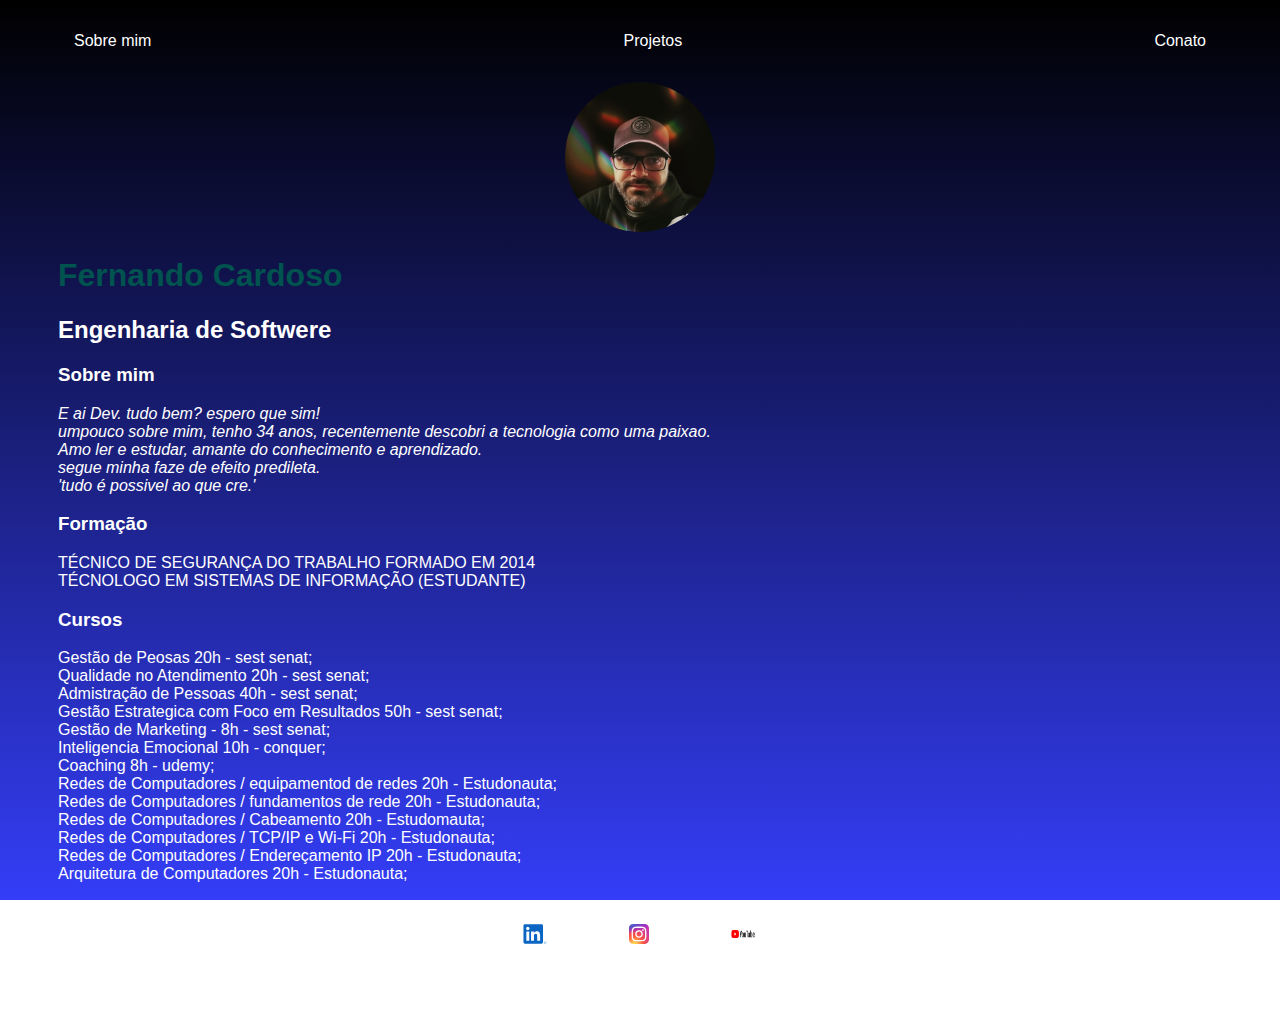
<file: index.html>
<!DOCTYPE html>
<html lang="en">
<head>
    <meta charset="UTF-8">
    <meta http-equiv="X-UA-Compatible" content="IE=edge">
    <meta name="viewport" content="width=device-width, initial-scale=1.0">
    <title>Fernando cardoso</title>
    <link rel="stylesheet" href="index.css">
    <link rel="shortcut icon" href="favicon.ico" type="image/x-icon">
  
<body>
    <div class="container">
        <nav>
            <ul>
                <li>
                    <a href="sobre mim.html">Sobre mim</a>
                </li>
                <li>
                    <a href="project.html">Projetos</a>
                </li>
                <li>
                    <a href="contact.html">Conato</a>
                </li>
            </ul>
        </nav>
        <head>
            <div  class="center">
                <img src="./img/cardoso.jpg">
            </div>
            <h1>Fernando Cardoso</h1>
            <h2>Engenharia de Softwere</h2>
        </head>
        <main>
            <section>
                <h3>Sobre mim</h3>
                <p>
                    <i>
                        E ai Dev. tudo bem? espero que sim! <BR>
                        umpouco sobre mim, tenho 34 anos, recentemente descobri a tecnologia como uma paixao. <BR>
                        Amo ler e estudar, amante do conhecimento e aprendizado. <BR>
                        segue minha faze de efeito predileta. <BR>
                        'tudo é possivel ao que cre.' <BR>
                    </i>
                </p>
            </section>
            <section>
                <h3>Formação</h3>
                <p>
                    TÉCNICO DE SEGURANÇA DO TRABALHO FORMADO EM 2014<br>  
                    TÉCNOLOGO EM SISTEMAS DE INFORMAÇÃO (ESTUDANTE) <br>
                    
                </p>
            </section>
            <section>
                <h3>Cursos</h3>
                   <p>
                      Gestão de Peosas 20h - sest senat; <br>
                           Qualidade no Atendimento 20h - sest senat; <br>
                           Admistração de Pessoas 40h - sest senat; <br>
                           Gestão Estrategica com Foco em Resultados 50h - sest senat; <br>
                           Gestão de Marketing - 8h - sest senat; <br>
                          Inteligencia Emocional 10h - conquer; <br>
                           Coaching 8h - udemy; <br>
                          Redes de Computadores / equipamentod de redes 20h - Estudonauta; <br>
                           Redes de Computadores / fundamentos de rede 20h -  Estudonauta; <br>
                          Redes de Computadores / Cabeamento 20h - Estudomauta; <br>
                           Redes de Computadores / TCP/IP e Wi-Fi 20h - Estudonauta; <br>
                           Redes de Computadores / Endereçamento IP 20h - Estudonauta; <br>
                           Arquitetura de Computadores 20h - Estudonauta; <br>
                     </p>
                
                
            </section>
        </main>
        <footer>
            <a href="https://www.linkedin.com/in/fernando-cardoso-283a69147/" target="_blank" rel="noopener noreferrer">
                <img src="./img/LinkedIn.svg">
                <p>Linkedin</p>
            </a>
            <a href="https://www.instagram.com/mindiset.positivo/" target="_blank" rel="noopener noreferrer">
                <img src="./img/Instagram-Logo.wine.svg">
                <p>Instagran</p>
            </a>
            <a href=https://www.youtube.com/watch?v=uhtvn4pIS8c target="_blank" rel="noopener noreferrer">
                <img src="img/escrita you tube.png">
                <p>You tube</p>
            </a>
        </footer>
    </div>
    
</body>
</html>
</file>
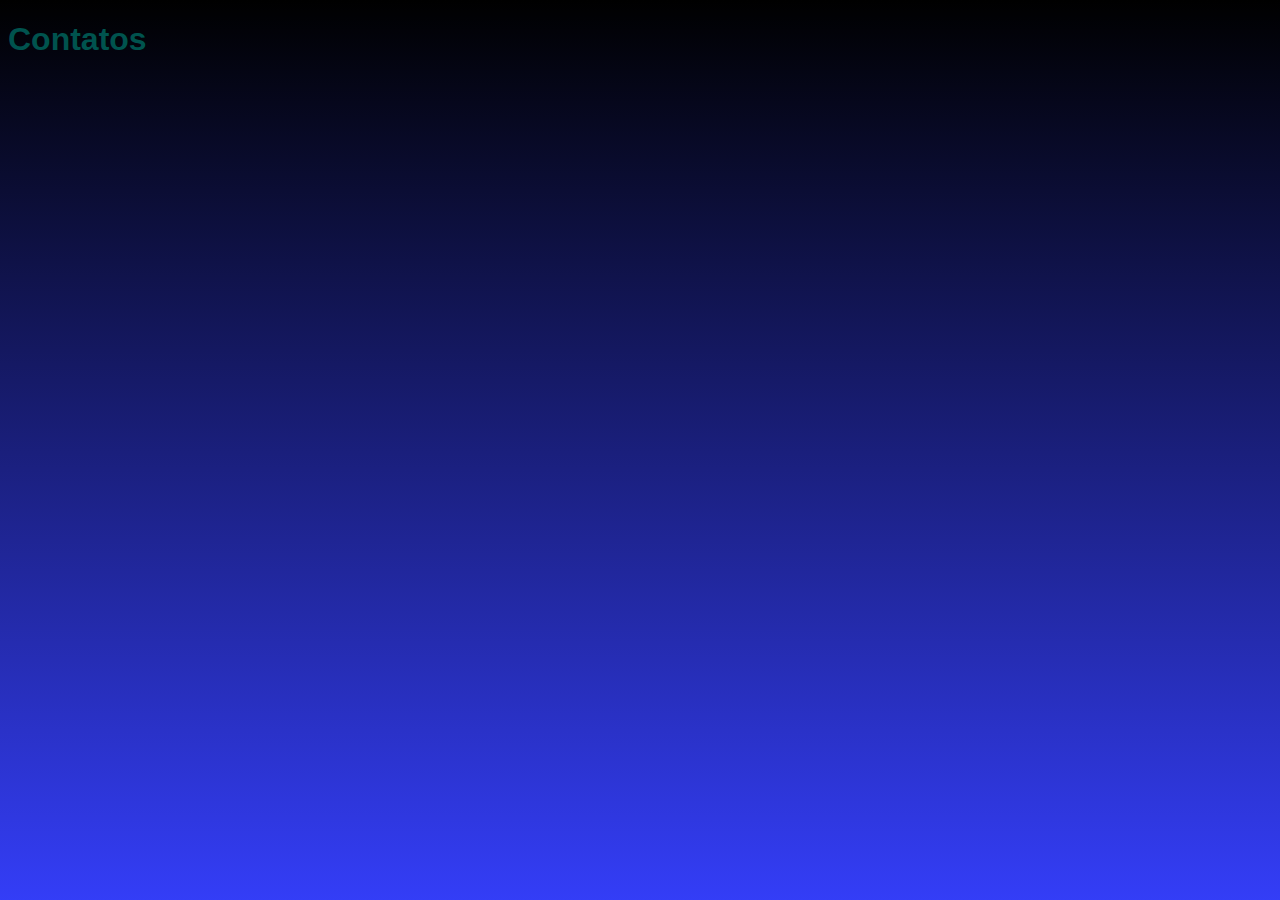
<file: contact.html>
<!DOCTYPE html>
<html lang="pt-br">
<head>
    <meta charset="UTF-8">
    <meta http-equiv="X-UA-Compatible" content="IE=edge">
    <meta name="viewport" content="width=device-width, initial-scale=1.0">
    <title>Contatos</title>
    <link rel="shortcut icon" href="favicon.ico" type="image/x-icon">
    <link rel="stylesheet" href="index.css">
</head>
<body>
    <h1>Contatos</h1>
</body>
</html>
</file>
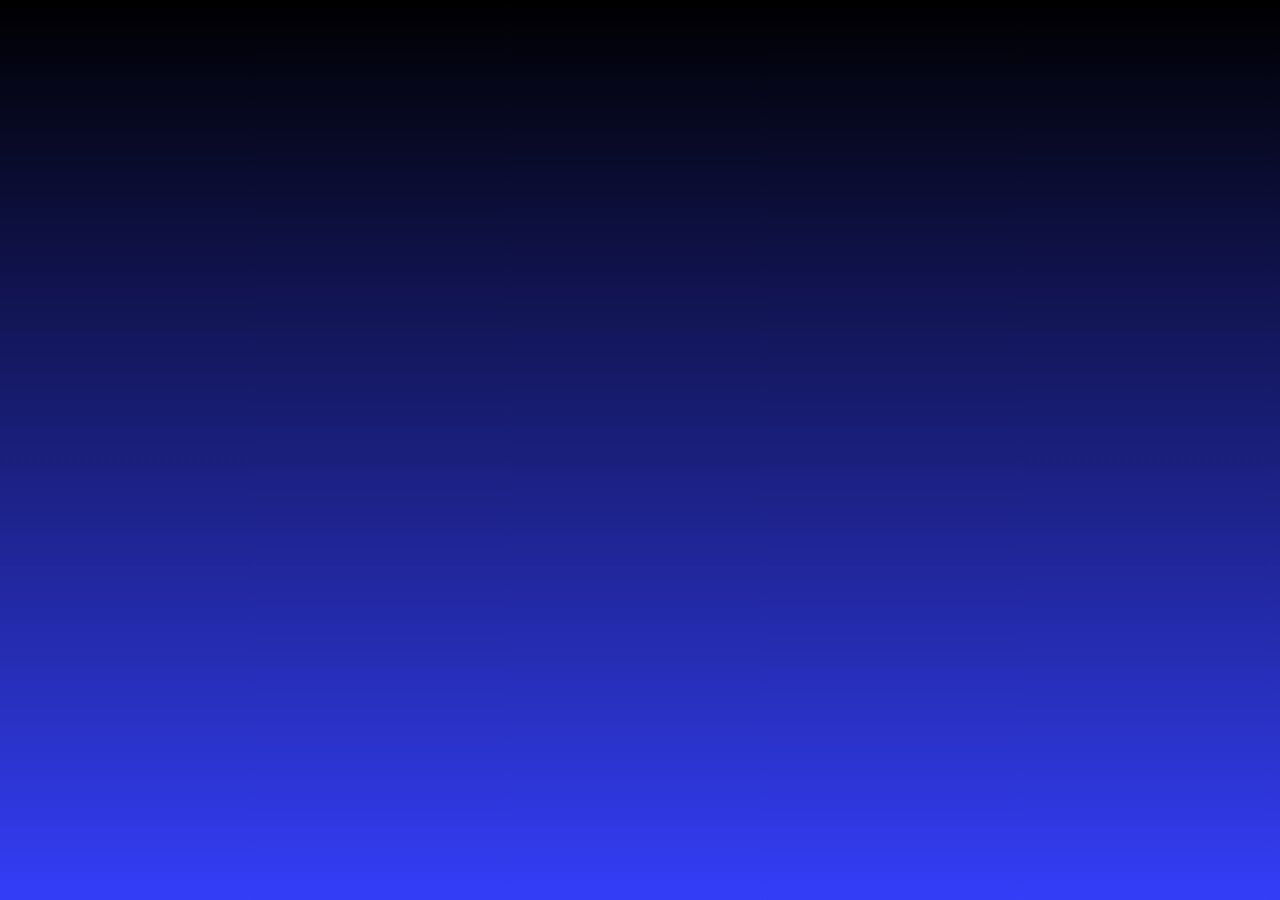
<file: project.html>
<!DOCTYPE html>
<html lang="pt-br">
<head>
    <meta charset="UTF-8">
    <meta http-equiv="X-UA-Compatible" content="IE=edge">
    <meta name="viewport" content="width=device-width, initial-scale=1.0">
    <title>Projetos</title>
    <link rel="shortcut icon" href="favicon.ico" type="image/x-icon">
    <link rel="stylesheet" href="index.css">
</head>
<body>
    
</body>
</html>
</file>
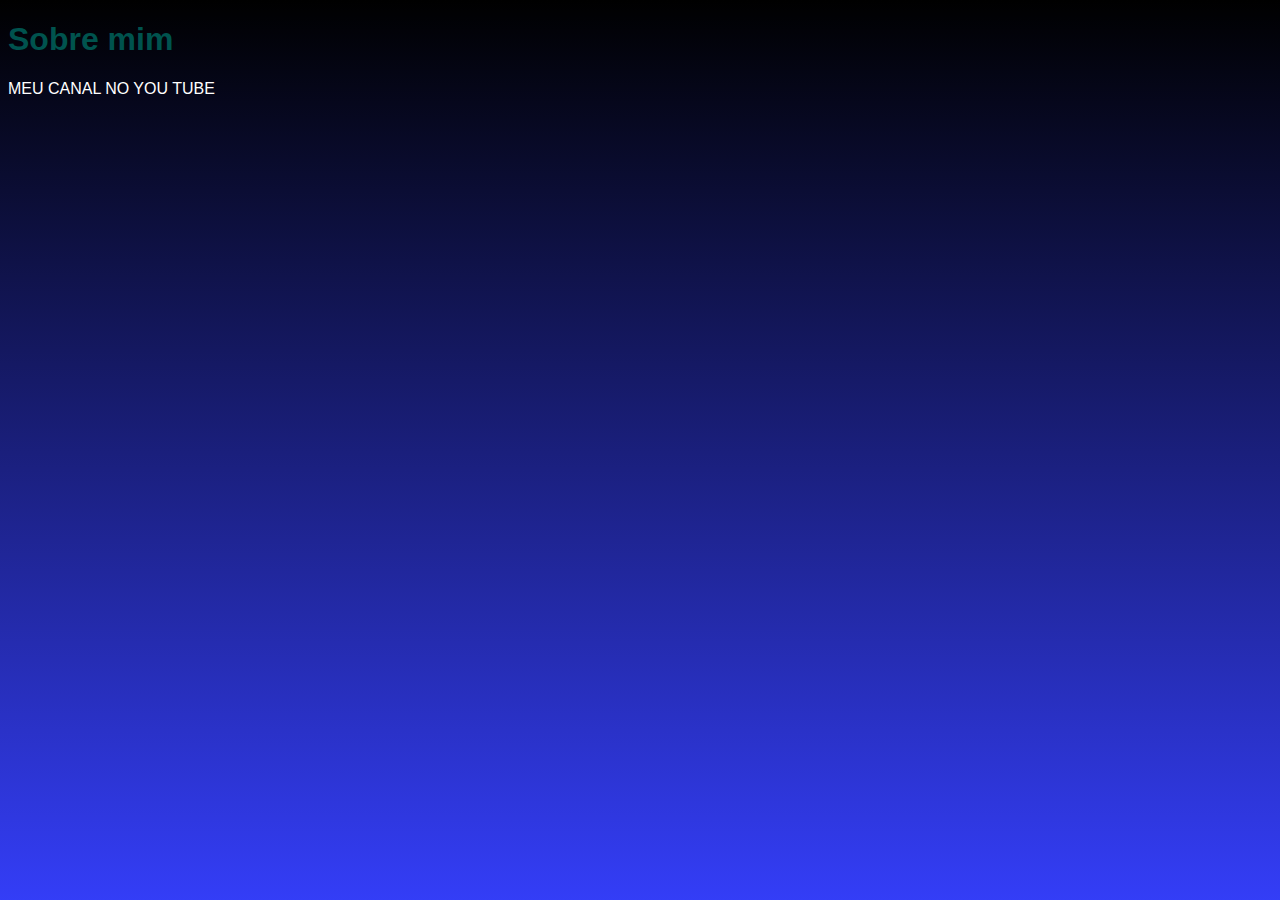
<file: sobre mim.html>
<!DOCTYPE html>
<html lang="pt-br">
<head>
    <meta charset="UTF-8">
    <meta http-equiv="X-UA-Compatible" content="IE=edge">
    <meta name="viewport" content="width=device-width, initial-scale=1.0">
    <title>sobre mim</title>
    <link rel="shortcut icon" href="favicon.ico" type="image/x-icon">
    <link rel="stylesheet" href="index.css">
</head>

<body>
    <h1>Sobre mim</h1>
    <a href="https://www.youtube.com/watch?v=uhtvn4pIS8c">MEU CANAL NO YOU TUBE</a>
</body>
</html>
</file>
<file: index.css>
body {
    color: white;
    background-image: linear-gradient(to bottom, #000000, #0713f5d1);
            background-attachment: fixed;
    font-family: Arial, Helvetica, sans-serif;
}
ul {
    display: flex;
    justify-content: space-between; 
    list-style-type: none;
    align-items: center;
    padding: 16px;
}
a{
    color: white;
    text-decoration: none;

   

}
 img {
    width: 150px;
    height: 150px;
    border-radius: 50%;

}



.center {
    text-align: center;
    border: 5px yellow;
}
h1 {
    color: rgb(0, 83, 78);
}

footer img {
    width: 30px;
    height: 30px;
}

footer{
    display: flex;
    justify-content: center;
}

footer a {
    margin: 20px;
    text-align: center;
}

footer p {
    margin-top: 2px;
}

.container {
    padding: 0px 50px;
}

nav a:hover {
    color: rgb(0, 255, 47);
    
}
</file>
